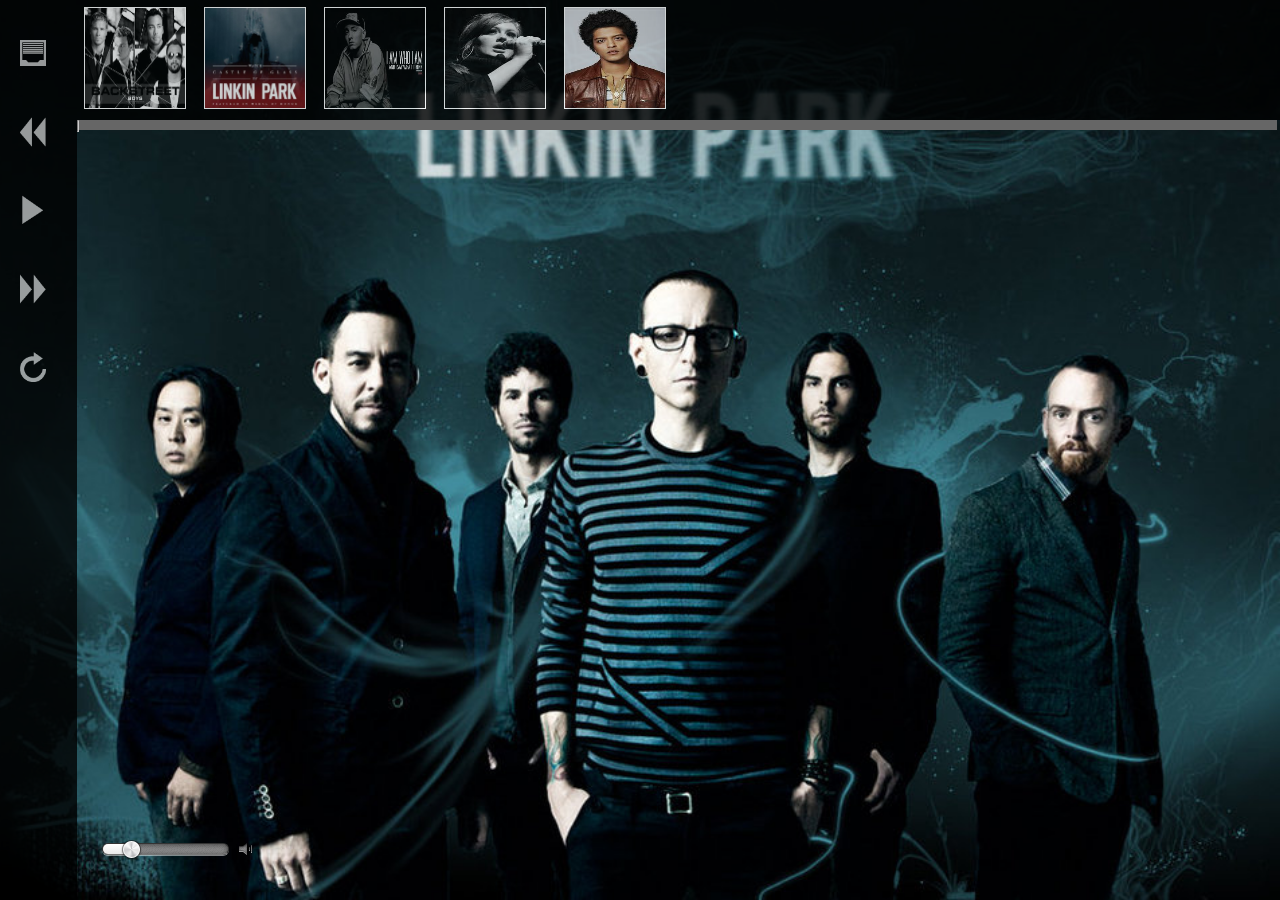
<file: index.html>
<!DOCTYPE html>
<html>
	<head>
		<meta charset="UTF-8" />
		<meta http-equiv="X-UA-Compatible" content="IE=edge,chrome=1" />
		<meta name="viewport" content="width=device-width, initial-scale=1.0" />
		<title>:: Audio Control :: Theme - 1</title>
		<link href="assets/css/jquery-ui.css" rel="stylesheet">
		<link rel="stylesheet" type="text/css" href="assets/css/theme-1.css" />
		<script src="assets/js/jquery.js"></script>
		<script src="assets/js/jquery-ui.min.js"></script>
		<script src="assets/js/jquery.audioControls.min.js"></script>
		<script>
			$(document).ready(function(){
				
				var audioInitialVolume = 30;
				var $sliderObj = $("#volumeSlider");
				var $toolTipObj = $(".tooltip");
				var volRange = $("input[type='range']");
				
				volRange.attr("value",(audioInitialVolume / 100));
				
				var getBGImage = function(index){
					var backgroundBanners = ["assets/images/banner/Backstreet-Boys.jpg","assets/images/banner/linkin_park.jpg","assets/images/banner/eminem.jpg","assets/images/banner/adele-face.jpg","assets/images/banner/bruno_mars.jpg"];
					return backgroundBanners[index];
				}
				
				$sliderObj.slider({
					range: "min",
					min: 10,
					max : 100,
					value: audioInitialVolume,
					start: function (event, ui) {
						$toolTipObj.fadeIn('fast');
					},
					stop: function (event, ui) {
						$toolTipObj.fadeOut('fast');
					},
					slide: function(eve, ui){
						var value = $sliderObj.slider('value');
						$toolTipObj.css('left', value).text(ui.value);
					},
					change: function(eve, ui){
						volRange.attr("value",(ui.value / 100));
						volRange.trigger("change");
					}
				});
				
				$("#playlist").audioControls({
					audioVolume: (audioInitialVolume / 100),
					shuffled: true,
					onAudioChange: function(response){
						if(response.title.length > 0){
							$(".titleContainer p").text(response.title);
							$("body").css({
								"background-image": "url(" + getBGImage(response.index) + ")",
								"background-size": "cover",
								"background-repeat": "no-repeat",
								"background-attachment": "fixed",
								"background-position": "center center"
							});
						}
					},
					onPlay: function(){
						$("p.title").addClass("animated pulse");
					},
					onPause: function(){
						$("p.title").removeClass("animated pulse");
					},
					onVolumeChange: function(value){
						volume = $('.volume');
						if (value <= 5) {
							volume.css('background-position', '0 0');
						} else if (value <= 25) {
							volume.css('background-position', '0 -25px');
						} else if (value <= 75) {
							volume.css('background-position', '0 -50px');
						} else {
							volume.css('background-position', '0 -75px');
						}
					}
				});
				$("span.playlist").on("click", function(eve){
					eve.preventDefault();
					$(".playlistContainer").slideToggle("fast");
				});
			});
		</script>
	</head>
	<body>
		<div class="mainContainer">
			<div class="twoColumn">
				<div class="col-1 toolsPane">
					<a href="#" title="Show/Hide Playlist" alt="Show/Hide Playlist"><span class="ctrls playlist"></span></a>
					<a href="#" title="Previous Song" alt="Previous Song"><span data-attr="prevAudio" class="ctrls previous"></span></a>
					<a href="#" title="Play/Pause" alt="Play/Pause"><span data-attr="playPauseAudio" class="ctrls playAudio"></span></a>
					<a href="#" title="Next Song" alt="Next Song"><span data-attr="nextAudio" class="ctrls next"></span></a>
					<a href="#" title="Repeat Song" alt="Repeat Song"><span data-attr="repeatSong" class="ctrls replay"></span></a>
				</div>
				<div id="audioPlayer" class="col-2 container">
					<div class="playlistContainer">
						<ul id="playlist">
							<li data-src="songs/Everything But Mine.mp3">
								<a href="#">
									<img src="assets/images/thumbs/bsb.jpg" />
									BSB - Everything But Mine
								</a>
							</li>
							<li data-src="songs/Linkin Park - Numb.mp3">
								<a href="#">
									<img src="assets/images/thumbs/linkin-park.jpg" />
									Linkin Park - Numb
								</a>
							</li>
							<li data-src="songs/love-the-way-you-lie-rihanna-feat-eminem.mp3">
								<a href="#">
									<img src="assets/images/thumbs/eminem.jpg" />
									Eminem - Love The Way You Lie(Rihanna Ft)
								</a>
							</li>
							<li data-src="songs/rolling-in-the-deep-adele.mp3">
								<a href="#">
									<img src="assets/images/thumbs/adele.jpg" />
									Adele - Rolling In The Deep
								</a>
							</li>
							<li data-src="songs/when-i-was-your-man-bruno-mars.mp3">
								<a href="#">
									<img src="assets/images/thumbs/bruno-mars.jpg" />
									Bruno - When I Was Your Man
								</a>
							</li>
						</ul>
					</div>
					<div class="progress">
			        	<div data-attr="seekableTrack" class="seekableTrack"></div>
						<div class="updateProgress"></div>
					</div>
					<div class="volumeControlContainer">
						<span class="tooltip"></span>
						<div id="volumeSlider"></div>
						<span class="volume"></span>
					</div>
					<div class="titleContainer">
						<p class="title"></p>
					</div>
					<input style="display:none;" data-attr="rangeVolume" type="range" min="0" max="1" step="0.1" />
				</div>
			</div>
		</div>
	</body>
</html>
</file>
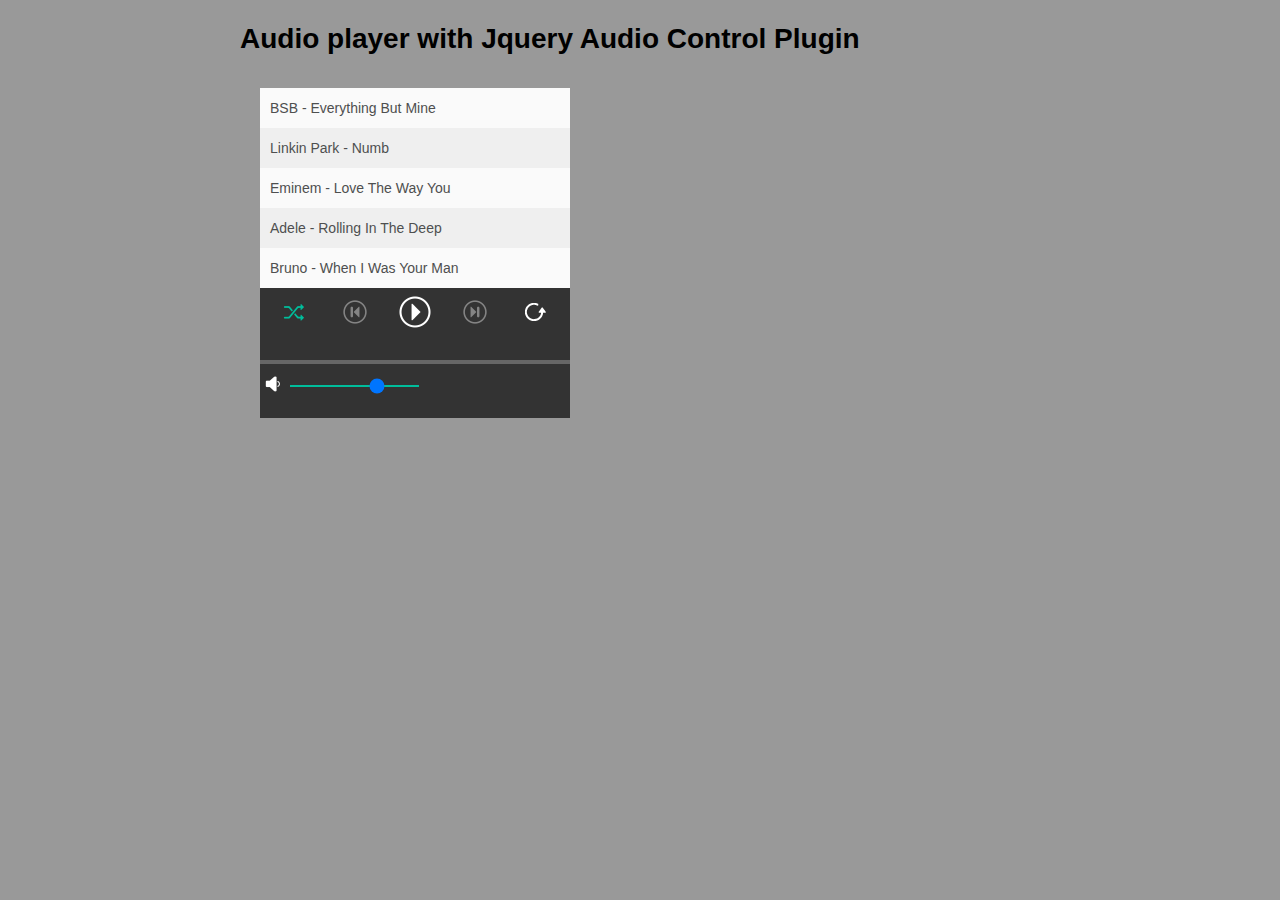
<file: theme-2.html>
<!DOCTYPE html>
<html lang="en-US" dir="ltr" id="9lessons-demo">
<head>
	<title>:: Audio Control :: Theme - 2</title>
	<meta charset="utf-8">
  	<meta http-equiv="X-UA-Compatible" content="IE=Edge">
	<link rel="stylesheet" type="text/css" href="assets/css/normalize.css" />
  	<link rel="stylesheet" type="text/css" href="assets/css/theme-2.css" />
	<!-- JS FILE's  -->
	<script src="assets/js/jquery.js"></script>
	<script src="assets/js/jquery.audioControls.min.js"></script>
	<script type="text/javascript">
		$(document).ready(function(){
			$("#playListContainer").audioControls({
				autoPlay : false,
				timer: 'increment',
				onAudioChange : function(response){
					$('.songPlay').text(response.title + ' ...');
				},
				onVolumeChange : function(vol){
					var obj = $('.volume');
					if(vol <= 0){
						obj.attr('class','volume mute');
					} else if(vol <= 33){
						obj.attr('class','volume volume1');
					} else if(vol > 33 && vol <= 66){
						obj.attr('class','volume volume2');
					} else if(vol > 66){
						obj.attr('class','volume volume3');
					} else {
						obj.attr('class','volume volume1');
					}
				}
			});
		});
	</script>
</head>
<body>
<div class="mainContainer">
<h1>Audio player with Jquery Audio Control Plugin</h1>
<table style="width:100%">
<tr><td valign="top">
	<div class="containerPlayer">
		<div id="listContainer" class="playlistContainer">
		<ul id="playListContainer">
			 <li data-src="https://s3.amazonaws.com/9lessonslabs/songs/Everything+But+Mine.mp3">
				<a href="#">
					BSB - Everything But Mine
				</a>
			</li>
			<li data-src="https://s3.amazonaws.com/9lessonslabs/songs/Linkin+Park+-+Numb.mp3">
				<a href="#">
					Linkin Park - Numb
				</a>
			</li>
			<li data-src="https://s3.amazonaws.com/9lessonslabs/songs/love-the-way-you-lie-rihanna-feat-eminem.mp3">
				<a href="#">
					Eminem - Love The Way You 
				</a>
			</li>
			<li data-src="https://s3.amazonaws.com/9lessonslabs/songs/rolling-in-the-deep-adele.mp3">
				<a href="#">
					Adele - Rolling In The Deep
				</a>
			</li>
			<li data-src="https://s3.amazonaws.com/9lessonslabs/songs/when-i-was-your-man-bruno-mars.mp3">
				<a href="#">
					Bruno - When I Was Your Man
				</a>
			</li>
		</ul>
	</div>
		<div id="playerContainer">
		<div id="controlContainer">  
			
			<ul class="controls">
			<li>
				<a href="#" class="shuffle shuffleActive" data-attr="shuffled"></a>
			</li>
				<li>
					<a href="#" class="left" data-attr="prevAudio"></a>
				</li>
				<li>
					<a href="#" class="play" data-attr="playPauseAudio"></a>
				</li>
				<li>
					<a href="#" class="right" data-attr="nextAudio"></a>
				</li>
				<li>
					<a href="#" class="repeat" data-attr="repeatSong"></a>
				</li>
			</ul>
			<div class="audioDetails">
				<span class="songPlay"></span>
				<span data-attr="timer" class="audioTime"></span>
			</div>
			<div class="progress">
				<div data-attr="seekableTrack" class="seekableTrack"></div>
				<div class="updateProgress"></div>
			</div>
			
		</div>
		
		<div class="volumeControl">
			<div class="volume volume1"></div>
			<input class="bar" data-attr="rangeVolume" type="range" min="0" max="1" step="0.1" value="0.7" />
		</div>
	</div>
	</div>
	</td>
	<td valign='top' style='text-align:right;width:350px'>
	<script type="text/javascript">
    google_ad_client = "ca-pub-6904774409601870";
google_ad_host = "pub-1556223355139109";
    google_ad_slot = "9830233637";
    google_ad_width = 300;
    google_ad_height = 600;
</script>
<!-- Big Banner 600X300 -->
<script type="text/javascript"
src="//pagead2.googlesyndication.com/pagead/show_ads.js">
</script>

	</td></tr>
	</table>

</div>
</body>
</html>
</file>
<file: assets/css/theme-1.css>
* { padding:0px; margin:0px; }
body { background-image: url(../images/banner/linkin_park.jpg); background-position: center center; background-attachment: fixed; background-repeat: no-repeat; background-size: cover; background-color: #464646; height:100%;}
.mainContainer > .twoColumn { width:100%; max-height:100%; }
.col-1 { width: 6%; height: 100%;}
.toolsPane { background-color: black; position: absolute; opacity:0.8; }
.ctrls { width: 40px; height: 40px; display:block; margin:0 auto; margin-top:50%; cursor:pointer; }
.playlist { background: url(../images/controls/grey/playlist.png) no-repeat; background-size:75%; }
.playAudio { background: url(../images/controls/grey/play.png) no-repeat; background-size:75%; }
.pauseAudio { background: url(../images/controls/grey/pause.png) no-repeat; background-size:75%; }
.previous { background: url(../images/controls/grey/previous.png) no-repeat; background-size:75%; }
.next { background: url(../images/controls/grey/next.png) no-repeat; background-size:75%; }
.replay { background: url(../images/controls/grey/replay.png) no-repeat; background-size:75%; }
.replay-all{ background: url(../images/controls/grey/replay-all.png) no-repeat; background-size:75%; }

.playlistContainer { position: relative; height:10%; background-color: black; opacity:0.8; margin-left:6%; }
.playlistContainer li a { font-size:0px; line-height:0px; color:transparent; }
.playlistContainer li { display:inline-block; padding:7px; }
.playlistContainer li img { width:100px; height:100px; border:1px solid white; }
.playlistContainer li img:hover , .playlistContainer li.activeAudio img{ border:1px solid yellow; }

.titleContainer { position: absolute; right: 0px; margin-right: 5%; bottom: 5%; font-size: 40px; }
.titleContainer p { color: #fff; font-family: fantasy; }

.progress { margin-left:6%; clear:both; height:10px; background-color:#666666; width:93.8%; cursor:pointer; position:relative; }
.progress .updateProgress { width:0px; background-color:#cc0000; height:100%; float:left; position:relative; }
.seekableTrack { width: 0%; background-color:#000; position:absolute; height:10px; z-index:0; display: block; }
.seekableTrack, .progress .updateProgress { border:1px inset #ccc;  -webkit-transition: width 0.6s ease; -moz-transition: width 0.6s ease; -o-transition: width 0.6s ease; transition: width 0.6s ease; }


/* ------- Title Animation ------ */ 

.animated { 
    -webkit-animation-duration: 1s; 
    animation-duration: 1s; 
    -webkit-animation-fill-mode: both; 
    animation-fill-mode: both; 
    animation-iteration-count:infinite; 
    -webkit-animation-iteration-count:infinite; 
} 

@-webkit-keyframes pulse { 
    0% { -webkit-transform: scale(1); } 
    50% { -webkit-transform: scale(1.1); } 
    100% { -webkit-transform: scale(1); } 
} 
@keyframes pulse { 
    0% { transform: scale(1); } 
    50% { transform: scale(1.1); } 
    100% { transform: scale(1); } 
} 
.pulse { 
    -webkit-animation-name: pulse; 
    animation-name: pulse; 
}

/* ------- EOF Title Animation ------ */ 
/* ------------ Volume Control ------ */ 
.volumeControlContainer { position: absolute; bottom:5%; left:8%;}
#volumeSlider {
    border-width: 1px;
    border-style: solid;
    border-color: #333 #333 #777 #333;
    border-radius: 25px;
    width: 125px;
    height: 10px;
    background: url('../images/controls/bg-track.png') repeat top left;
    box-shadow: inset 0 1px 5px 0px rgba(0, 0, 0, .5), 0 1px 0 0px rgba(250, 250, 250, .5);
}
.tooltip {
    position: absolute;
    display: none;
    top: -25px;
    width: 35px;
    height: 20px;
    color: #fff;
    text-align: center;
    font: 10pt Tahoma, Arial, sans-serif;
    border-radius: 3px;
    border: 1px solid #333;
    -webkit-box-shadow: 1px 1px 2px 0px rgba(0, 0, 0, .3);
    box-shadow: 1px 1px 2px 0px rgba(0, 0, 0, .3);
    -moz-box-sizing: border-box;
    -webkit-box-sizing: border-box;
    box-sizing: border-box;
    background: -moz-linear-gradient(top, rgba(69, 72, 77, 0.5) 0%, rgba(0, 0, 0, 0.5) 100%);
    /* FF3.6+ */
    background: -webkit-gradient(linear, left top, left bottom, color-stop(0%, rgba(69, 72, 77, 0.5)), color-stop(100%, rgba(0, 0, 0, 0.5)));
    /* Chrome,Safari4+ */
    background: -webkit-linear-gradient(top, rgba(69, 72, 77, 0.5) 0%, rgba(0, 0, 0, 0.5) 100%);
    /* Chrome10+,Safari5.1+ */
    background: -o-linear-gradient(top, rgba(69, 72, 77, 0.5) 0%, rgba(0, 0, 0, 0.5) 100%);
    /* Opera 11.10+ */
    background: -ms-linear-gradient(top, rgba(69, 72, 77, 0.5) 0%, rgba(0, 0, 0, 0.5) 100%);
    /* IE10+ */
    background: linear-gradient(top, rgba(69, 72, 77, 0.5) 0%, rgba(0, 0, 0, 0.5) 100%);
    /* W3C */
    filter: progid:DXImageTransform.Microsoft.gradient(startColorstr='#8045484d', endColorstr='#80000000', GradientType=0);
    /* IE6-9 */
}

.volume {
    content:"";
    display: inline-block;
    width: 25px;
    height: 25px;
    right: -30px;
    background: url('../images/controls/volume.png') no-repeat 0 -50px;
    position: absolute;
    margin-top: -19px;
}

#volumeSlider .ui-slider-handle {
    position: absolute;
    z-index: 2;
    width: 25px;
    height: 25px;
    cursor: pointer;
    background: url('../images/controls/handle.png') no-repeat 50% 50%;
    font-weight: bold;
    color: #1C94C4;
    outline: none;
    top: -7px;
    margin-left: -12px;
	border:none;
}

#volumeSlider .ui-slider-range {
    background: #ffffff;
    /* Old browsers */
    background: -moz-linear-gradient(top, #ffffff 0%, #eaeaea 100%);
    /* FF3.6+ */
    background: -webkit-gradient(linear, left top, left bottom, color-stop(0%, #ffffff), color-stop(100%, #eaeaea));
    /* Chrome,Safari4+ */
    background: -webkit-linear-gradient(top, #ffffff 0%, #eaeaea 100%);
    /* Chrome10+,Safari5.1+ */
    background: -o-linear-gradient(top, #ffffff 0%, #eaeaea 100%);
    /* Opera 11.10+ */
    background: -ms-linear-gradient(top, #ffffff 0%, #eaeaea 100%);
    /* IE10+ */
    background: linear-gradient(top, #ffffff 0%, #eaeaea 100%);
    /* W3C */
    filter: progid:DXImageTransform.Microsoft.gradient(startColorstr='#ffffff', endColorstr='#eaeaea', GradientType=0);
    /* IE6-9 */
    position: absolute;
    border: 0;
    top: 0;
    height: 100%;
    border-radius: 25px;
}
/* ------- EOF Volume Control ------- */
</file>
<file: assets/css/theme-2.css>
* { padding: 0px; margin :0px; }
body { background-color:#999999; font-family: SourceSansPro-Regular, Helvetica, Arial, 'sans-serif'; font-size: 14px; line-height: 1.428571429; }
ul, li { list-style: none; }
.mainContainer { margin:0 auto; width:800px }
.containerPlayer, .containerSource { display:inline-block; float:left; padding:10px; margin:0px 10px; }

.snippet { width:70%; border:1px solid #ccc; border-radius:5px; min-height:280px; max-height:280px; color:#fff; background-color:#343434; margin-top:1rem;  }
.snippet:nth-child(2) { margin-top:2rem; }
.snippet pre { max-height:230px; padding:5px; }
.snippet h4 { padding:10px; color:#343434; background-color:#00bd9b; }

/* Playlist */
#listContainer { width:310px; background-color:#fafafa;  }
#listContainer ul { background-color: #fafafa; clear: both; cursor: pointer;  }
#listContainer li { padding:10px; }
#listContainer li:nth-child(even) { background-color:#efefef; }
#listContainer li:hover, #listContainer li:nth-child(even):hover { background-color:#00bd9b; color:#fff; }
#listContainer li a { text-decoration: none; color:#4e4f4f; }
#listContainer li.activeAudio { background-color:#00bd9b; }


/* Player Controls */
#playerContainer { width:310px; height:130px; background-color:#333333;  }
.controls li:first{margin-right:10px}
.controls li { float:left; display:inline-block; width:50px; text-align:center; margin-top:8px;margin-left:10px }

.controls li a { display:inline-block; }
.playAudio,.play { background: url('../images/audio/audio_icons.png') no-repeat -2px -35px; width: 32px; height: 32px; margin:auto; }
.playAudio:hover { background: url('../images/audio/audio_icons.png') no-repeat -2px -3px; }
.pauseAudio { background: url('../images/audio/audio_icons.png') no-repeat -36px -35px; width: 32px; height: 32px; margin:auto; }
.pauseAudio:hover { background: url('../images/audio/audio_icons.png') no-repeat -36px -3px; }
.shuffle { background: url('../images/audio/audio_icons.png') no-repeat -28px -96px; width: 32px; height: 32px; margin:auto; }
.shuffleActive, .shuffle:hover { background: url('../images/audio/audio_icons.png') no-repeat -28px -71px; width: 32px; height: 32px; margin:auto; }
.left { background: url('../images/audio/audio_icons.png') no-repeat -60px -99px; width: 24px; height: 24px; margin:auto; margin-top:4px; opacity:0.4; }
.left:not(.disabled):hover { opacity:1; }
.left.disabled, .right.disabled { opacity:0.4; cursor:default; }
.right { background: url('../images/audio/audio_icons.png') no-repeat -88px -75px; width: 24px; height: 24px; margin:auto; margin-top:4px; opacity:0.4; }
.right:not(.disabled):hover { opacity:1; }
.repeat { background: url('../images/audio/audio_icons.png') no-repeat -4px -103px; width: 21px; height: 21px; margin:auto; margin-top:7px; }
.repeat:hover, .repeat.loopActive { background: url('../images/audio/audio_icons.png') no-repeat -4px -79px; }
.volume { width: 20px; height: 20px; margin-left:5px; margin-right:5px; float:left; background: url('../images/audio/audio_icons.png') no-repeat; }
.volume1 { background-position: -5px -150px; }
.volume2 { background-position: -5px -198px; }
.volume3 { background-position: -5px -246px; }
.mute { background-position: -34px -127px; }
.progress { clear:both; height:4px; background-color:#666666; width:100%; cursor:pointer; position:relative; }
.progress .updateProgress { width:0px; background-color:#00BD9B; height:100%; float:left; position:relative; }
.volumeControl { position: relative; margin: 8px auto; }
.volumeControl .updateProgress { display:inline-block; vertical-align:middle; margin-top:2px; }
input[type="range"] { -webkit-appearance: none; -moz-appearance: none; background-color: #00BD9B; height: 2px; }
.audioDetails { clear:both; color:#00bd9b; font-size:12px; padding:5px; }
.audioTime { display: inline-block; text-align: right; float: right; }
.songPlay { display:inline-block; }
.seekableTrack { width: 0%; background-color:#666666; height: 4px; position: absolute; z-index: 0; display: block; }
.seekableTrack, .progress .updateProgress { -webkit-transition: width 0.6s ease; -moz-transition: width 0.6s ease; -o-transition: width 0.6s ease; transition: width 0.6s ease; }
</file>
